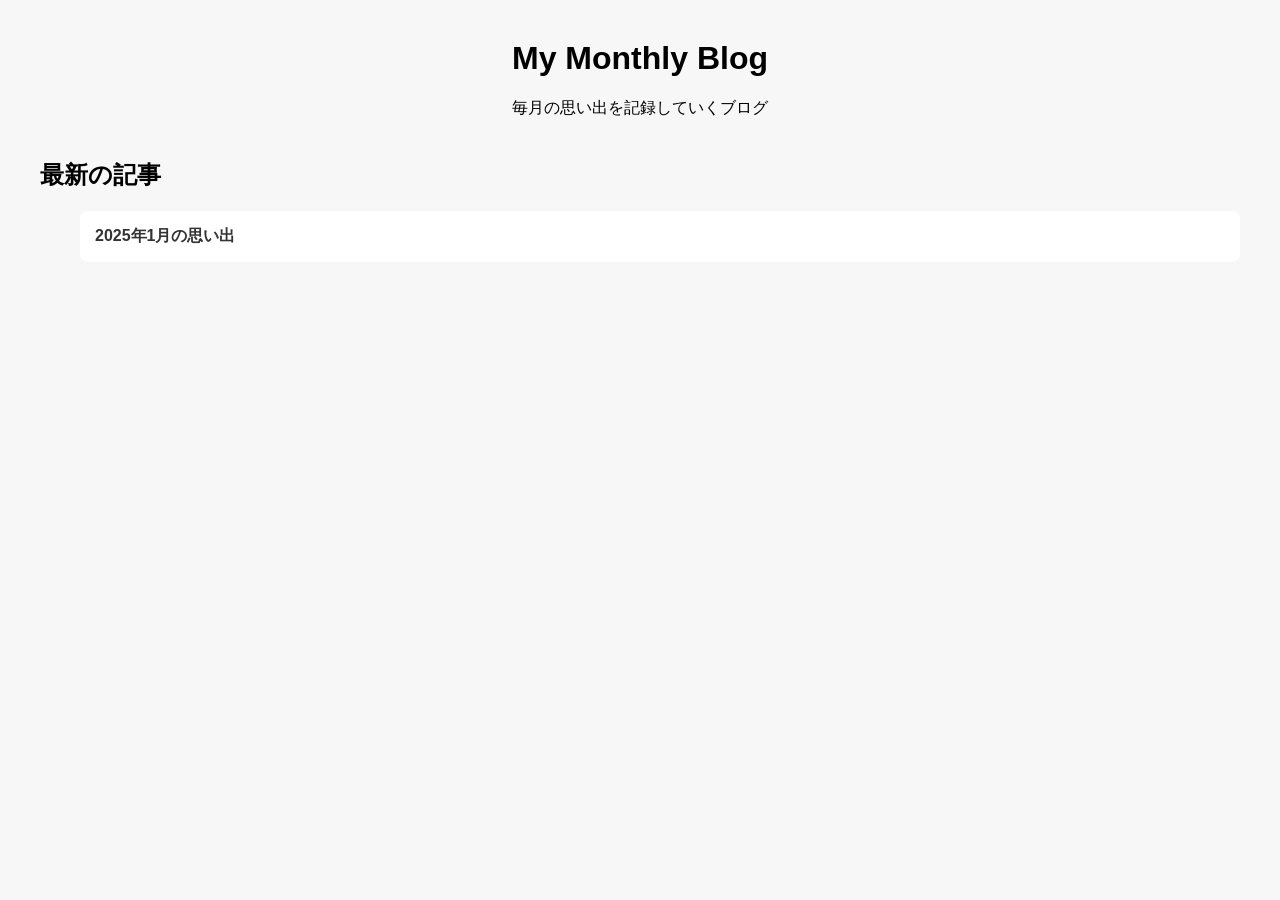
<file: MyBlog/index.html>
<!DOCTYPE html>
<html lang="ja">
<head>
    <meta charset="UTF-8">
    <title>My Blog</title>
    <link rel="stylesheet" href="css/style.css">
</head>
<body>

<header>
    <h1>My Monthly Blog</h1>
    <p>毎月の思い出を記録していくブログ</p>
</header>

<main>
    <h2>最新の記事</h2>
    <ul id="post-list"></ul>
</main>

<script src="js/main.js"></script>
</body>
</html>
</file>
<file: MyBlog/css/style.css>
body {
    font-family: sans-serif;
    margin: 40px;
    background: #f7f7f7;
}

header {
    text-align: center;
    margin-bottom: 40px;
}

#post-list li {
    background: white;
    padding: 15px;
    margin-bottom: 10px;
    border-radius: 8px;
    list-style: none;
}

#post-list li a {
    text-decoration: none;
    color: #333;
    font-weight: bold;
}
</file>
